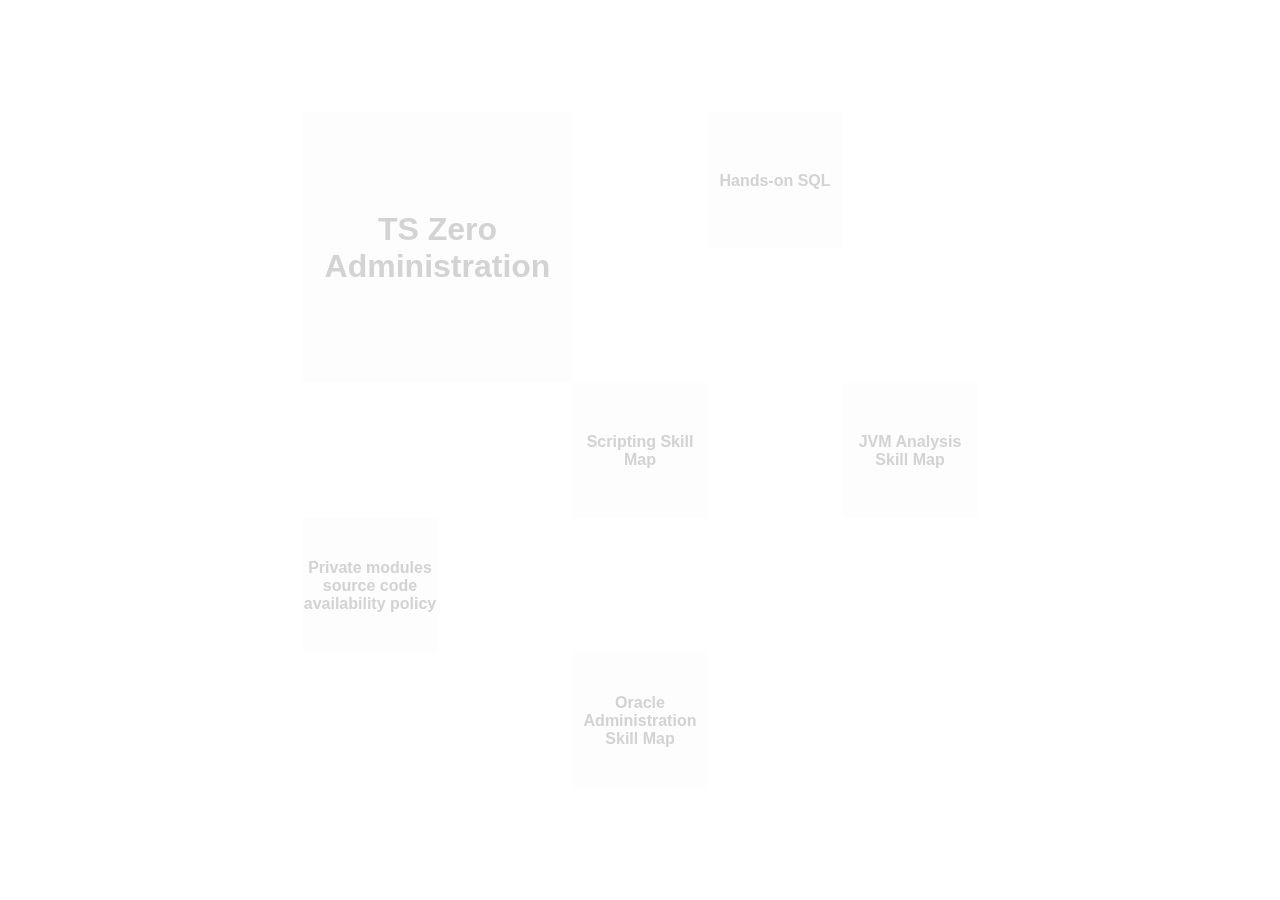
<file: grow-welcome/index.html>
<html>

<link rel="stylesheet" type="text/css" href="css/style.css">
<head>
</head>
<body>
  

<div id="result-box">

  
<h2 class="nogrid">It looks like you don't have CSS Grid module enabled. Grid module is really cool. Try downloading Firefox Nightly, Safari Technology Preview, or go to chrome://flags and tick "Enable experimental Web Platform features". You won't be disappointed! </h2>
    <video class="bgvid" autoplay="autoplay" muted="muted" preload="auto" loop>
      <source src="http://mazwai.com/system/posts/videos/000/000/109/webm/leif_eliasson--glaciartopp.webm?1410742112" type="video/webm">
  </video>
  
<div class="gridcontainer">

  
    <div class="item1 item"><div>TS Zero Administration</div></div>
    <div class="item2 item"><div>Private modules source code availability policy</div></div> 
    <div class="item4 item"><div>Scripting Skill Map</div></div>
    <div class="item5 item"><div>JVM Analysis Skill Map</div></div>
    <div class="item6 item"><div>Hands-on SQL</div></div>
    <div class="item7 item"><div>Oracle Administration Skill Map</div></div>


</div>
  
</div>
  
  
</body>
</html>
</file>
<file: grow-welcome/css/style.css>
* {
  box-sizing: border-box;
  font-family: "Open Sans",sans-serif;
}


.bgvid{
  /*max-height: 520px;*/
  position:absolute;
  left:50%;
  top:50%;
  transform: translate(-50%, -50%);
  width:100vw;
  z-index: -1;
}
.bgvid.inner{
  top:calc(-50vh + 200px);
  left:calc(-50vw + 200px);
  filter: url("data:image/svg+xml;utf9,<svg%20version='1.1'%20xmlns='http://www.w3.org/2000/svg'><filter%20id='blur'><feGaussianBlur%20stdDeviation='10'%20/></filter></svg>#blur");
  -webkit-filter:blur(10px);
  -ms-filter: blur(10px);
  -o-filter: blur(10px);
  filter:blur(10px);
}

#footer {
	position: fixed !important;
    bottom: 0;
    width: 100vw;
	
}

.footer-btm {
	margin-top: 5px;
    padding: 5px;
}

@supports not(display:grid) {
 .gridcontainer, [class^="item"] {
  display: none;
}
  
  .nogrid {
    text-align: center;
    font-size:  7vmin;
    max-width:  700px;
    margin: auto;
    padding: 5%;
    margin-top: 5%;
    box-shadow: 10px 10px 70px -20px rgba(0, 0, 0, 0.8);
  }
  }

@supports (display:grid) {
  .nogrid {
    display: none;
  }
  
  .gridcontainer {
  position:absolute;
  left:50%;
  top:50%;
  transform: translate(-50%, -50%);
  
  /*min-height: 420px;*/
  display: grid;
  justify-content: center;
  align-content: center;
  grid-template-columns: repeat(5, 15vmin);
  grid-template-rows: repeat(5, 15vmin);
}

.item div{
  position: relative;
  top: 50%;
  -webkit-transform: translateY(-50%);
  -ms-transform: translateY(-50%);
  transform: translateY(-50%);
}
  
.item1 {
    grid-row: 1 / 3;
    grid-column: 1 / 3;
    font-size: 2em;
}

 .item2 {
   /*background-color: #3498db;*/
   grid-row: 4;
 }

 .item4 {
   grid-column: 3/ 4;
   grid-row: 3 / 4;
   /*
   background-color: #bdc3c7;
   background-image: url(https://s3-us-west-2.amazonaws.com/s.cdpn.io/429997/Twitter_Logo_White_On_Blue_copy.svg);
   background-size: 50%;
   background-repeat: no-repeat;
   background-position: center;*/
 }

 .item5 {
	grid-column: 5 / 6;
   grid-row: 3 / 4;
   /*background-color: #2ecc71;
   background-image: url(https://s3-us-west-2.amazonaws.com/s.cdpn.io/429997/GitHub-Mark.svg);
   background-repeat: no-repeat;
   background-size: 50%;
   background-position: center;*/
 }

 .item6 {
   grid-column: 4 / 5;
   /*background-color: #16a085;
   background-image: url(https://s3-us-west-2.amazonaws.com/s.cdpn.io/429997/facebook.svg);
   background-size: 50%;
   background-repeat: no-repeat;
   background-position: center;*/
 }
  
  .item7 {
    grid-column: 3;
    grid-row: 5 / 6;
  }
  
  [class^="item"] {
    background-color: rgba(250, 250, 250, 0.4);
    border: 1px transparent solid;
    mix-blend-mode: screen;
	text-align:center;
	cursor: pointer;
	font-weight: 600;
    color: #D3D3D3;
	

  }
  
  [class^="item"]:hover {
    background-color: rgba(250, 250, 250, 0.6);
    border: 1px white solid;
	/*color: rgba(102, 153, 246, 1);*/
	color: rgb(255, 255, 255);
    text-shadow: rgb(255, 255, 255) 
				0px 0px 10px, rgb(255, 255, 255) 
				0px 0px 20px, rgb(255, 255, 255) 
				0px 0px 15px, rgb(70, 180, 255) 
				0px 0px 15px, rgb(70, 180, 255) 
				0px 0px 35px, rgb(70, 180, 255) 
				0px 0px 80px, rgb(70, 180, 255) 
				0px 0px 100px;
  } 

}
</file>
